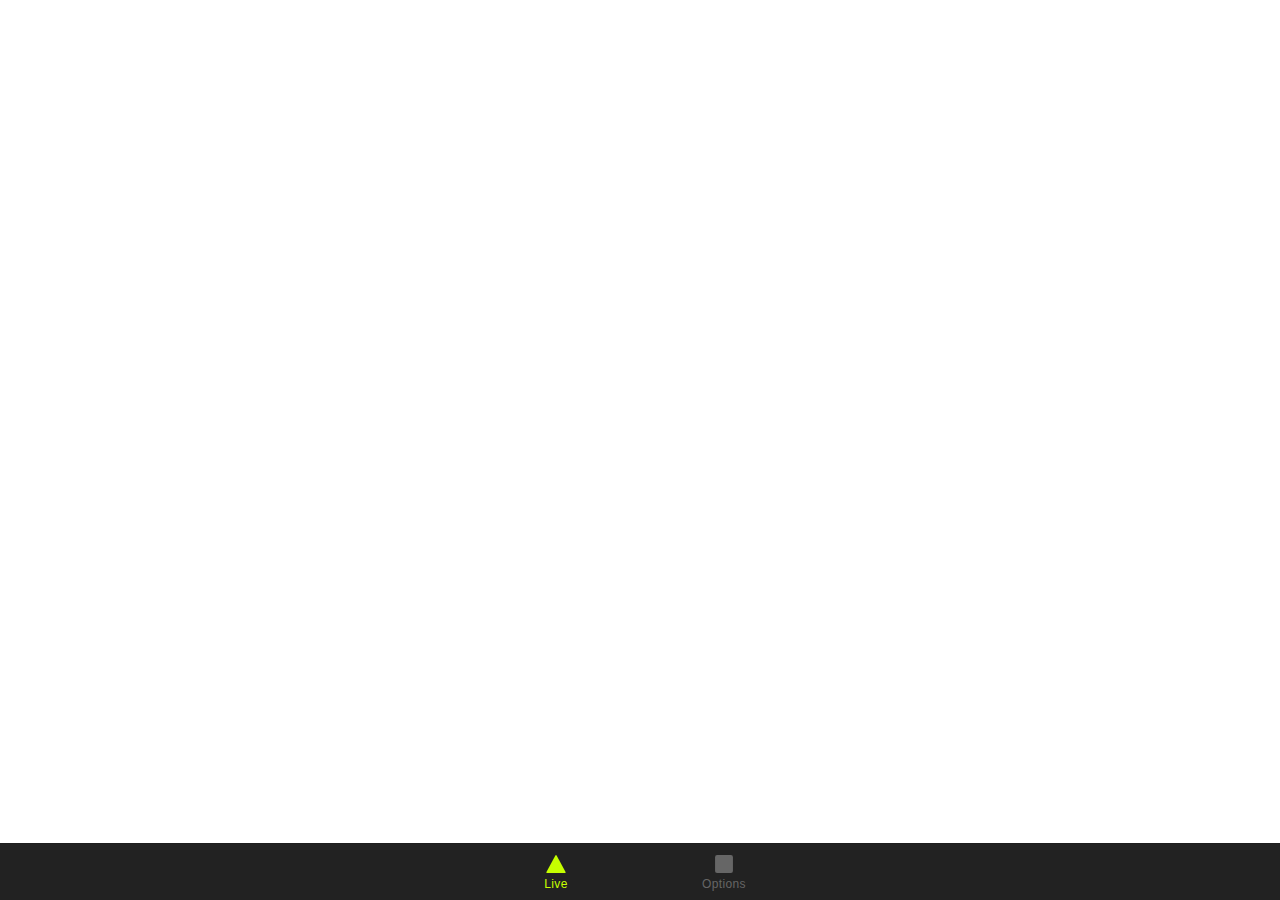
<file: index.html>
<!doctype html><html lang="en"><head><meta charset="utf-8"/><title>Ionic App</title><base href="/"/><script src="/config.js"></script><meta name="viewport" content="viewport-fit=cover,width=device-width,initial-scale=1,minimum-scale=1,maximum-scale=1,user-scalable=no"/><meta name="format-detection" content="telephone=no"/><meta name="msapplication-tap-highlight" content="no"/><link rel="manifest" href="/manifest.json"/><link rel="shortcut icon" type="image/png" href="/assets/icon/favicon.png"/><meta name="apple-mobile-web-app-capable" content="yes"/><meta name="apple-mobile-web-app-title" content="Ionic App"/><meta name="apple-mobile-web-app-status-bar-style" content="black"/><link href="/static/css/51.f6437998.chunk.css" rel="stylesheet"><link href="/static/css/main.b2ce9eb0.chunk.css" rel="stylesheet"></head><body><div id="root"></div><script src="/static/js/runtime-main.40624323.js"></script><script src="/static/js/51.a53c14c1.chunk.js"></script><script src="/static/js/main.4c826ca8.chunk.js"></script></body><script src="https://embed.twitch.tv/embed/v1.js"></script></html>
</file>
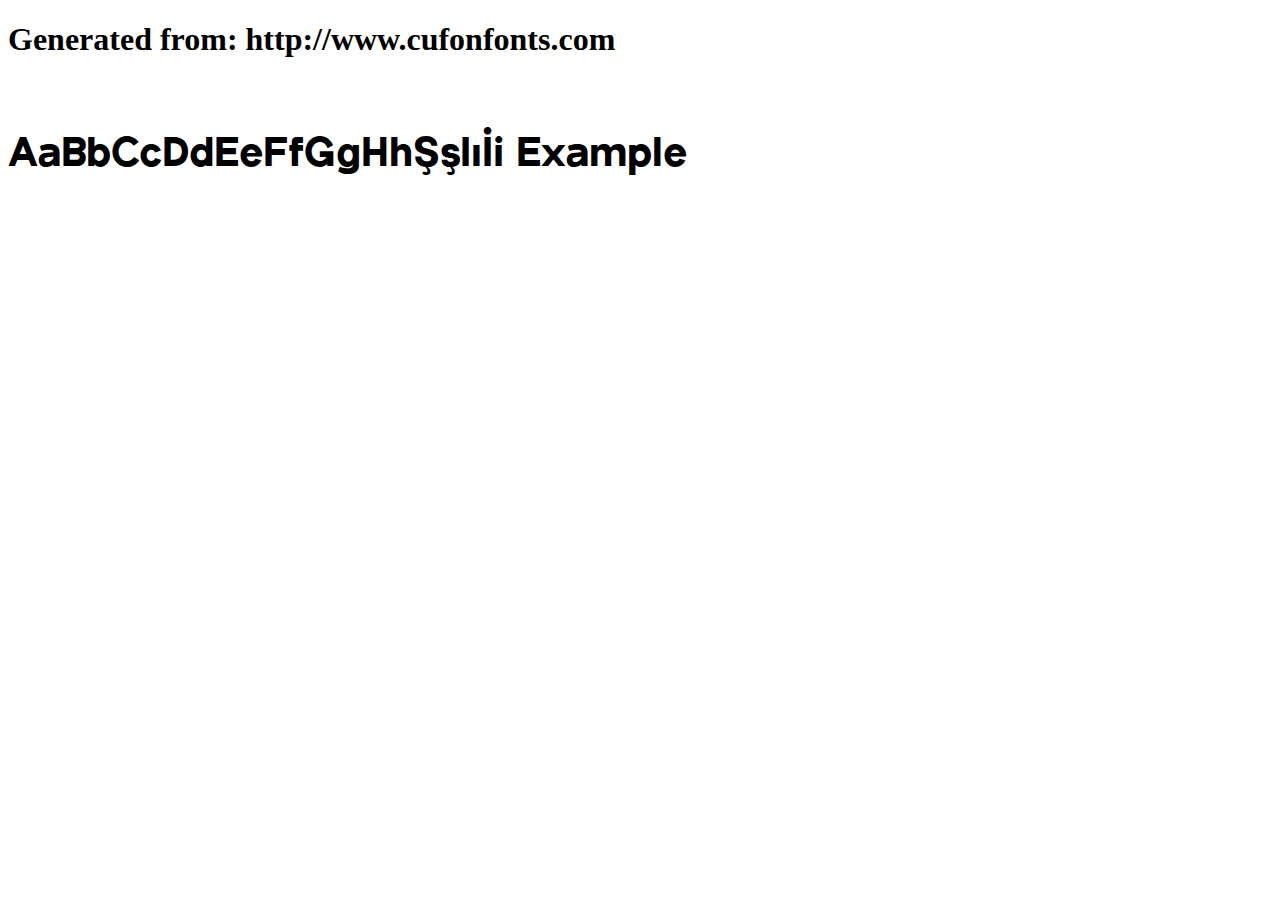
<file: assets/fonts/example.html>
<!DOCTYPE html>
<html xmlns="http://www.w3.org/1999/xhtml">
<head>
    <meta http-equiv="Content-Type" content="text/html; charset=utf-8"/>
    <link rel="stylesheet" type="text/css"
          href="style.css"/>
</head>

<body>

<h1>Generated from: http://www.cufonfonts.com</h1><br/>
<h1 style="font-family:'Antapani Extra Bold';font-weight:normal;font-size:42px">AaBbCcDdEeFfGgHhŞşIıİi Example</h1>


</body>
</html>
</file>
<file: static/css/51.f6437998.chunk.css>
html.ios{--ion-default-font:-apple-system,BlinkMacSystemFont,"Helvetica Neue","Roboto",sans-serif}html.md{--ion-default-font:"Roboto","Helvetica Neue",sans-serif}html{--ion-font-family:var(--ion-default-font)}body{background:var(--ion-background-color)}body.backdrop-no-scroll{overflow:hidden}html.ios ion-modal.modal-card .ion-page>ion-header>ion-toolbar:first-of-type{padding-top:0}html.ios ion-modal.modal-card .ion-page{border-radius:inherit}.ion-color-primary{--ion-color-base:var(--ion-color-primary,#3880ff)!important;--ion-color-base-rgb:var(--ion-color-primary-rgb,56,128,255)!important;--ion-color-contrast:var(--ion-color-primary-contrast,#fff)!important;--ion-color-contrast-rgb:var(--ion-color-primary-contrast-rgb,255,255,255)!important;--ion-color-shade:var(--ion-color-primary-shade,#3171e0)!important;--ion-color-tint:var(--ion-color-primary-tint,#4c8dff)!important}.ion-color-secondary{--ion-color-base:var(--ion-color-secondary,#3dc2ff)!important;--ion-color-base-rgb:var(--ion-color-secondary-rgb,61,194,255)!important;--ion-color-contrast:var(--ion-color-secondary-contrast,#fff)!important;--ion-color-contrast-rgb:var(--ion-color-secondary-contrast-rgb,255,255,255)!important;--ion-color-shade:var(--ion-color-secondary-shade,#36abe0)!important;--ion-color-tint:var(--ion-color-secondary-tint,#50c8ff)!important}.ion-color-tertiary{--ion-color-base:var(--ion-color-tertiary,#5260ff)!important;--ion-color-base-rgb:var(--ion-color-tertiary-rgb,82,96,255)!important;--ion-color-contrast:var(--ion-color-tertiary-contrast,#fff)!important;--ion-color-contrast-rgb:var(--ion-color-tertiary-contrast-rgb,255,255,255)!important;--ion-color-shade:var(--ion-color-tertiary-shade,#4854e0)!important;--ion-color-tint:var(--ion-color-tertiary-tint,#6370ff)!important}.ion-color-success{--ion-color-base:var(--ion-color-success,#2dd36f)!important;--ion-color-base-rgb:var(--ion-color-success-rgb,45,211,111)!important;--ion-color-contrast:var(--ion-color-success-contrast,#fff)!important;--ion-color-contrast-rgb:var(--ion-color-success-contrast-rgb,255,255,255)!important;--ion-color-shade:var(--ion-color-success-shade,#28ba62)!important;--ion-color-tint:var(--ion-color-success-tint,#42d77d)!important}.ion-color-warning{--ion-color-base:var(--ion-color-warning,#ffc409)!important;--ion-color-base-rgb:var(--ion-color-warning-rgb,255,196,9)!important;--ion-color-contrast:var(--ion-color-warning-contrast,#000)!important;--ion-color-contrast-rgb:var(--ion-color-warning-contrast-rgb,0,0,0)!important;--ion-color-shade:var(--ion-color-warning-shade,#e0ac08)!important;--ion-color-tint:var(--ion-color-warning-tint,#ffca22)!important}.ion-color-danger{--ion-color-base:var(--ion-color-danger,#eb445a)!important;--ion-color-base-rgb:var(--ion-color-danger-rgb,235,68,90)!important;--ion-color-contrast:var(--ion-color-danger-contrast,#fff)!important;--ion-color-contrast-rgb:var(--ion-color-danger-contrast-rgb,255,255,255)!important;--ion-color-shade:var(--ion-color-danger-shade,#cf3c4f)!important;--ion-color-tint:var(--ion-color-danger-tint,#ed576b)!important}.ion-color-light{--ion-color-base:var(--ion-color-light,#f4f5f8)!important;--ion-color-base-rgb:var(--ion-color-light-rgb,244,245,248)!important;--ion-color-contrast:var(--ion-color-light-contrast,#000)!important;--ion-color-contrast-rgb:var(--ion-color-light-contrast-rgb,0,0,0)!important;--ion-color-shade:var(--ion-color-light-shade,#d7d8da)!important;--ion-color-tint:var(--ion-color-light-tint,#f5f6f9)!important}.ion-color-medium{--ion-color-base:var(--ion-color-medium,#92949c)!important;--ion-color-base-rgb:var(--ion-color-medium-rgb,146,148,156)!important;--ion-color-contrast:var(--ion-color-medium-contrast,#fff)!important;--ion-color-contrast-rgb:var(--ion-color-medium-contrast-rgb,255,255,255)!important;--ion-color-shade:var(--ion-color-medium-shade,#808289)!important;--ion-color-tint:var(--ion-color-medium-tint,#9d9fa6)!important}.ion-color-dark{--ion-color-base:var(--ion-color-dark,#222428)!important;--ion-color-base-rgb:var(--ion-color-dark-rgb,34,36,40)!important;--ion-color-contrast:var(--ion-color-dark-contrast,#fff)!important;--ion-color-contrast-rgb:var(--ion-color-dark-contrast-rgb,255,255,255)!important;--ion-color-shade:var(--ion-color-dark-shade,#1e2023)!important;--ion-color-tint:var(--ion-color-dark-tint,#383a3e)!important}.ion-page{left:0;right:0;top:0;bottom:0;display:flex;position:absolute;flex-direction:column;justify-content:space-between;contain:layout size style;overflow:hidden;z-index:0}.split-pane-visible>.ion-page.split-pane-main{position:relative}.ion-page-hidden,[hidden],ion-action-sheet-controller,ion-alert-controller,ion-loading-controller,ion-menu-controller,ion-modal-controller,ion-nav-controller,ion-picker-controller,ion-popover-controller,ion-route,ion-route-redirect,ion-router,ion-select-option,ion-toast-controller{display:none!important}.ion-page-invisible{opacity:0}.can-go-back>ion-header ion-back-button{display:block}html.plt-ios.plt-hybrid,html.plt-ios.plt-pwa{--ion-statusbar-padding:20px}@supports (padding-top:20px){html{--ion-safe-area-top:var(--ion-statusbar-padding)}}@supports (padding-top:constant(safe-area-inset-top)){html{--ion-safe-area-top:constant(safe-area-inset-top);--ion-safe-area-bottom:constant(safe-area-inset-bottom);--ion-safe-area-left:constant(safe-area-inset-left);--ion-safe-area-right:constant(safe-area-inset-right)}}@supports (padding-top:env(safe-area-inset-top)){html{--ion-safe-area-top:env(safe-area-inset-top);--ion-safe-area-bottom:env(safe-area-inset-bottom);--ion-safe-area-left:env(safe-area-inset-left);--ion-safe-area-right:env(safe-area-inset-right)}}ion-card-header.ion-color .ion-inherit-color,ion-card.ion-color .ion-inherit-color{color:inherit}.menu-content{transform:translateZ(0)}.menu-content-open{cursor:pointer;touch-action:manipulation;pointer-events:none}.ios .menu-content-reveal{box-shadow:-8px 0 42px rgba(0,0,0,.08)}[dir=rtl].ios .menu-content-reveal{box-shadow:8px 0 42px rgba(0,0,0,.08)}.md .menu-content-push,.md .menu-content-reveal{box-shadow:4px 0 16px rgba(0,0,0,.18)}audio,canvas,progress,video{vertical-align:baseline}audio:not([controls]){display:none;height:0}b,strong{font-weight:700}img{max-width:100%;border:0}svg:not(:root){overflow:hidden}figure{margin:1em 40px}hr{height:1px;border-width:0;box-sizing:content-box}pre{overflow:auto}code,kbd,pre,samp{font-family:monospace,monospace;font-size:1em}input,label,select,textarea{font-family:inherit;line-height:normal}textarea{overflow:auto;height:auto;font:inherit;color:inherit}textarea::-webkit-input-placeholder{padding-left:2px}textarea:-ms-input-placeholder{padding-left:2px}textarea::-ms-input-placeholder{padding-left:2px}textarea::placeholder{padding-left:2px}form,input,optgroup,select{margin:0;font:inherit;color:inherit}html input[type=button],input[type=reset],input[type=submit]{cursor:pointer;-webkit-appearance:button}.ion-tappable,[tappable],[tappable] div,[tappable] ion-icon,[tappable] ion-label,[tappable] span,a,a div,a ion-icon,a ion-label,a span,button,button div,button ion-icon,button ion-label,button span,input,textarea{touch-action:manipulation}a ion-label,button ion-label{pointer-events:none}button{border:0;border-radius:0;font-family:inherit;font-style:inherit;font-feature-settings:inherit;font-variant:inherit;line-height:1;text-transform:none;-webkit-appearance:button}[tappable],button{cursor:pointer}a[disabled],button[disabled],html input[disabled]{cursor:default}button::-moz-focus-inner,input::-moz-focus-inner{padding:0;border:0}input[type=checkbox],input[type=radio]{padding:0;box-sizing:border-box}input[type=number]::-webkit-inner-spin-button,input[type=number]::-webkit-outer-spin-button{height:auto}input[type=search]::-webkit-search-cancel-button,input[type=search]::-webkit-search-decoration{-webkit-appearance:none}table{border-collapse:collapse;border-spacing:0}td,th{padding:0}*{box-sizing:border-box;-webkit-tap-highlight-color:rgba(0,0,0,0);-webkit-tap-highlight-color:transparent;-webkit-touch-callout:none}html{width:100%;height:100%;-webkit-text-size-adjust:100%;-moz-text-size-adjust:100%;-ms-text-size-adjust:100%;text-size-adjust:100%}html:not(.hydrated) body{display:none}html.plt-pwa{height:100vh}body{-moz-osx-font-smoothing:grayscale;-webkit-font-smoothing:antialiased;margin:0;padding:0;position:fixed;width:100%;max-width:100%;height:100%;max-height:100%;text-rendering:optimizeLegibility;overflow:hidden;touch-action:manipulation;-webkit-user-drag:none;-ms-content-zooming:none;word-wrap:break-word;overscroll-behavior-y:none;-webkit-text-size-adjust:none;-moz-text-size-adjust:none;-ms-text-size-adjust:none;text-size-adjust:none}html{font-family:var(--ion-font-family)}a{background-color:transparent;color:#3880ff;color:var(--ion-color-primary,#3880ff)}h1,h2,h3,h4,h5,h6{margin-top:16px;margin-bottom:10px;font-weight:500;line-height:1.2}h1{margin-top:20px;font-size:26px}h2{margin-top:18px;font-size:24px}h3{font-size:22px}h4{font-size:20px}h5{font-size:18px}h6{font-size:16px}small,sub,sup{font-size:75%}sub,sup{position:relative;line-height:0;vertical-align:baseline}sup{top:-.5em}sub{bottom:-.25em}.ion-no-padding{--padding-start:0;--padding-end:0;--padding-top:0;--padding-bottom:0;padding:0}.ion-padding{--padding-start:var(--ion-padding,16px);--padding-end:var(--ion-padding,16px);--padding-top:var(--ion-padding,16px);--padding-bottom:var(--ion-padding,16px);padding:16px;padding:var(--ion-padding,16px)}@supports ((-webkit-margin-start:0) or (margin-inline-start:0)) or (-webkit-margin-start:0){.ion-padding{padding-left:unset;padding-right:unset;-webkit-padding-start:16px;-webkit-padding-start:var(--ion-padding,16px);padding-inline-start:16px;padding-inline-start:var(--ion-padding,16px);-webkit-padding-end:16px;-webkit-padding-end:var(--ion-padding,16px);padding-inline-end:16px;padding-inline-end:var(--ion-padding,16px)}}.ion-padding-top{--padding-top:var(--ion-padding,16px);padding-top:16px;padding-top:var(--ion-padding,16px)}.ion-padding-start{--padding-start:var(--ion-padding,16px);padding-left:16px;padding-left:var(--ion-padding,16px)}@supports ((-webkit-margin-start:0) or (margin-inline-start:0)) or (-webkit-margin-start:0){.ion-padding-start{padding-left:unset;-webkit-padding-start:16px;-webkit-padding-start:var(--ion-padding,16px);padding-inline-start:16px;padding-inline-start:var(--ion-padding,16px)}}.ion-padding-end{--padding-end:var(--ion-padding,16px);padding-right:16px;padding-right:var(--ion-padding,16px)}@supports ((-webkit-margin-start:0) or (margin-inline-start:0)) or (-webkit-margin-start:0){.ion-padding-end{padding-right:unset;-webkit-padding-end:16px;-webkit-padding-end:var(--ion-padding,16px);padding-inline-end:16px;padding-inline-end:var(--ion-padding,16px)}}.ion-padding-bottom,.ion-padding-vertical{--padding-bottom:var(--ion-padding,16px);padding-bottom:16px;padding-bottom:var(--ion-padding,16px)}.ion-padding-vertical{--padding-top:var(--ion-padding,16px);padding-top:16px;padding-top:var(--ion-padding,16px)}.ion-padding-horizontal{--padding-start:var(--ion-padding,16px);--padding-end:var(--ion-padding,16px);padding-left:16px;padding-left:var(--ion-padding,16px);padding-right:16px;padding-right:var(--ion-padding,16px)}@supports ((-webkit-margin-start:0) or (margin-inline-start:0)) or (-webkit-margin-start:0){.ion-padding-horizontal{padding-left:unset;padding-right:unset;-webkit-padding-start:16px;-webkit-padding-start:var(--ion-padding,16px);padding-inline-start:16px;padding-inline-start:var(--ion-padding,16px);-webkit-padding-end:16px;-webkit-padding-end:var(--ion-padding,16px);padding-inline-end:16px;padding-inline-end:var(--ion-padding,16px)}}.ion-no-margin{--margin-start:0;--margin-end:0;--margin-top:0;--margin-bottom:0;margin:0}.ion-margin{--margin-start:var(--ion-margin,16px);--margin-end:var(--ion-margin,16px);--margin-top:var(--ion-margin,16px);--margin-bottom:var(--ion-margin,16px);margin:16px;margin:var(--ion-margin,16px)}@supports ((-webkit-margin-start:0) or (margin-inline-start:0)) or (-webkit-margin-start:0){.ion-margin{margin-left:unset;margin-right:unset;-webkit-margin-start:16px;-webkit-margin-start:var(--ion-margin,16px);margin-inline-start:16px;margin-inline-start:var(--ion-margin,16px);-webkit-margin-end:16px;-webkit-margin-end:var(--ion-margin,16px);margin-inline-end:16px;margin-inline-end:var(--ion-margin,16px)}}.ion-margin-top{--margin-top:var(--ion-margin,16px);margin-top:16px;margin-top:var(--ion-margin,16px)}.ion-margin-start{--margin-start:var(--ion-margin,16px);margin-left:16px;margin-left:var(--ion-margin,16px)}@supports ((-webkit-margin-start:0) or (margin-inline-start:0)) or (-webkit-margin-start:0){.ion-margin-start{margin-left:unset;-webkit-margin-start:16px;-webkit-margin-start:var(--ion-margin,16px);margin-inline-start:16px;margin-inline-start:var(--ion-margin,16px)}}.ion-margin-end{--margin-end:var(--ion-margin,16px);margin-right:16px;margin-right:var(--ion-margin,16px)}@supports ((-webkit-margin-start:0) or (margin-inline-start:0)) or (-webkit-margin-start:0){.ion-margin-end{margin-right:unset;-webkit-margin-end:16px;-webkit-margin-end:var(--ion-margin,16px);margin-inline-end:16px;margin-inline-end:var(--ion-margin,16px)}}.ion-margin-bottom,.ion-margin-vertical{--margin-bottom:var(--ion-margin,16px);margin-bottom:16px;margin-bottom:var(--ion-margin,16px)}.ion-margin-vertical{--margin-top:var(--ion-margin,16px);margin-top:16px;margin-top:var(--ion-margin,16px)}.ion-margin-horizontal{--margin-start:var(--ion-margin,16px);--margin-end:var(--ion-margin,16px);margin-left:16px;margin-left:var(--ion-margin,16px);margin-right:16px;margin-right:var(--ion-margin,16px)}@supports ((-webkit-margin-start:0) or (margin-inline-start:0)) or (-webkit-margin-start:0){.ion-margin-horizontal{margin-left:unset;margin-right:unset;-webkit-margin-start:16px;-webkit-margin-start:var(--ion-margin,16px);margin-inline-start:16px;margin-inline-start:var(--ion-margin,16px);-webkit-margin-end:16px;-webkit-margin-end:var(--ion-margin,16px);margin-inline-end:16px;margin-inline-end:var(--ion-margin,16px)}}.ion-float-left{float:left!important}.ion-float-right{float:right!important}.ion-float-start{float:left!important}.ion-float-end,:host-context([dir=rtl]) .ion-float-start,[dir=rtl] .ion-float-start{float:right!important}:host-context([dir=rtl]) .ion-float-end,[dir=rtl] .ion-float-end{float:left!important}@media (min-width:576px){.ion-float-sm-left{float:left!important}.ion-float-sm-right{float:right!important}.ion-float-sm-start{float:left!important}.ion-float-sm-end,:host-context([dir=rtl]) .ion-float-sm-start,[dir=rtl] .ion-float-sm-start{float:right!important}:host-context([dir=rtl]) .ion-float-sm-end,[dir=rtl] .ion-float-sm-end{float:left!important}}@media (min-width:768px){.ion-float-md-left{float:left!important}.ion-float-md-right{float:right!important}.ion-float-md-start{float:left!important}.ion-float-md-end,:host-context([dir=rtl]) .ion-float-md-start,[dir=rtl] .ion-float-md-start{float:right!important}:host-context([dir=rtl]) .ion-float-md-end,[dir=rtl] .ion-float-md-end{float:left!important}}@media (min-width:992px){.ion-float-lg-left{float:left!important}.ion-float-lg-right{float:right!important}.ion-float-lg-start{float:left!important}.ion-float-lg-end,:host-context([dir=rtl]) .ion-float-lg-start,[dir=rtl] .ion-float-lg-start{float:right!important}:host-context([dir=rtl]) .ion-float-lg-end,[dir=rtl] .ion-float-lg-end{float:left!important}}@media (min-width:1200px){.ion-float-xl-left{float:left!important}.ion-float-xl-right{float:right!important}.ion-float-xl-start{float:left!important}.ion-float-xl-end,:host-context([dir=rtl]) .ion-float-xl-start,[dir=rtl] .ion-float-xl-start{float:right!important}:host-context([dir=rtl]) .ion-float-xl-end,[dir=rtl] .ion-float-xl-end{float:left!important}}.ion-text-center{text-align:center!important}.ion-text-justify{text-align:justify!important}.ion-text-start{text-align:start!important}.ion-text-end{text-align:end!important}.ion-text-left{text-align:left!important}.ion-text-right{text-align:right!important}.ion-text-nowrap{white-space:nowrap!important}.ion-text-wrap{white-space:normal!important}@media (min-width:576px){.ion-text-sm-center{text-align:center!important}.ion-text-sm-justify{text-align:justify!important}.ion-text-sm-start{text-align:start!important}.ion-text-sm-end{text-align:end!important}.ion-text-sm-left{text-align:left!important}.ion-text-sm-right{text-align:right!important}.ion-text-sm-nowrap{white-space:nowrap!important}.ion-text-sm-wrap{white-space:normal!important}}@media (min-width:768px){.ion-text-md-center{text-align:center!important}.ion-text-md-justify{text-align:justify!important}.ion-text-md-start{text-align:start!important}.ion-text-md-end{text-align:end!important}.ion-text-md-left{text-align:left!important}.ion-text-md-right{text-align:right!important}.ion-text-md-nowrap{white-space:nowrap!important}.ion-text-md-wrap{white-space:normal!important}}@media (min-width:992px){.ion-text-lg-center{text-align:center!important}.ion-text-lg-justify{text-align:justify!important}.ion-text-lg-start{text-align:start!important}.ion-text-lg-end{text-align:end!important}.ion-text-lg-left{text-align:left!important}.ion-text-lg-right{text-align:right!important}.ion-text-lg-nowrap{white-space:nowrap!important}.ion-text-lg-wrap{white-space:normal!important}}@media (min-width:1200px){.ion-text-xl-center{text-align:center!important}.ion-text-xl-justify{text-align:justify!important}.ion-text-xl-start{text-align:start!important}.ion-text-xl-end{text-align:end!important}.ion-text-xl-left{text-align:left!important}.ion-text-xl-right{text-align:right!important}.ion-text-xl-nowrap{white-space:nowrap!important}.ion-text-xl-wrap{white-space:normal!important}}.ion-text-uppercase{text-transform:uppercase!important}.ion-text-lowercase{text-transform:lowercase!important}.ion-text-capitalize{text-transform:capitalize!important}@media (min-width:576px){.ion-text-sm-uppercase{text-transform:uppercase!important}.ion-text-sm-lowercase{text-transform:lowercase!important}.ion-text-sm-capitalize{text-transform:capitalize!important}}@media (min-width:768px){.ion-text-md-uppercase{text-transform:uppercase!important}.ion-text-md-lowercase{text-transform:lowercase!important}.ion-text-md-capitalize{text-transform:capitalize!important}}@media (min-width:992px){.ion-text-lg-uppercase{text-transform:uppercase!important}.ion-text-lg-lowercase{text-transform:lowercase!important}.ion-text-lg-capitalize{text-transform:capitalize!important}}@media (min-width:1200px){.ion-text-xl-uppercase{text-transform:uppercase!important}.ion-text-xl-lowercase{text-transform:lowercase!important}.ion-text-xl-capitalize{text-transform:capitalize!important}}.ion-align-self-start{align-self:flex-start!important}.ion-align-self-end{align-self:flex-end!important}.ion-align-self-center{align-self:center!important}.ion-align-self-stretch{align-self:stretch!important}.ion-align-self-baseline{align-self:baseline!important}.ion-align-self-auto{align-self:auto!important}.ion-wrap{flex-wrap:wrap!important}.ion-nowrap{flex-wrap:nowrap!important}.ion-wrap-reverse{flex-wrap:wrap-reverse!important}.ion-justify-content-start{justify-content:flex-start!important}.ion-justify-content-center{justify-content:center!important}.ion-justify-content-end{justify-content:flex-end!important}.ion-justify-content-around{justify-content:space-around!important}.ion-justify-content-between{justify-content:space-between!important}.ion-justify-content-evenly{justify-content:space-evenly!important}.ion-align-items-start{align-items:flex-start!important}.ion-align-items-center{align-items:center!important}.ion-align-items-end{align-items:flex-end!important}.ion-align-items-stretch{align-items:stretch!important}.ion-align-items-baseline{align-items:baseline!important}.ion-hide,.ion-hide-down,.ion-hide-up{display:none!important}@media (min-width:576px){.ion-hide-sm-up{display:none!important}}@media (max-width:576px){.ion-hide-sm-down{display:none!important}}@media (min-width:768px){.ion-hide-md-up{display:none!important}}@media (max-width:768px){.ion-hide-md-down{display:none!important}}@media (min-width:992px){.ion-hide-lg-up{display:none!important}}@media (max-width:992px){.ion-hide-lg-down{display:none!important}}@media (min-width:1200px){.ion-hide-xl-up{display:none!important}}@media (max-width:1200px){.ion-hide-xl-down{display:none!important}}
/*# sourceMappingURL=51.f6437998.chunk.css.map */
</file>
<file: static/css/main.b2ce9eb0.chunk.css>
.container{text-align:center;position:absolute;left:0;right:0;top:50%;transform:translateY(-50%)}.container strong{font-size:20px;line-height:26px}.container p{font-size:16px;line-height:22px;color:#8c8c8c;margin:0}.container a{text-decoration:none}ion-content ion-toolbar{--background:translucent}:root{--ion-color-primary:#c6ff00;--ion-color-primary-rgb:56,128,255;--ion-color-primary-contrast:#000;--ion-color-primary-contrast-rgb:0,0,0;--ion-color-primary-shade:#c6ff00;--ion-color-primary-tint:#c6ff00;--ion-color-secondary:#0cd1e8;--ion-color-secondary-rgb:12,209,232;--ion-color-secondary-contrast:#fff;--ion-color-secondary-contrast-rgb:255,255,255;--ion-color-secondary-shade:#0bb8cc;--ion-color-secondary-tint:#24d6ea;--ion-color-tertiary:#7044ff;--ion-color-tertiary-rgb:112,68,255;--ion-color-tertiary-contrast:#fff;--ion-color-tertiary-contrast-rgb:255,255,255;--ion-color-tertiary-shade:#633ce0;--ion-color-tertiary-tint:#7e57ff;--ion-color-success:#10dc60;--ion-color-success-rgb:16,220,96;--ion-color-success-contrast:#fff;--ion-color-success-contrast-rgb:255,255,255;--ion-color-success-shade:#0ec254;--ion-color-success-tint:#28e070;--ion-color-warning:#ffce00;--ion-color-warning-rgb:255,206,0;--ion-color-warning-contrast:#fff;--ion-color-warning-contrast-rgb:255,255,255;--ion-color-warning-shade:#e0b500;--ion-color-warning-tint:#ffd31a;--ion-color-danger:#f04141;--ion-color-danger-rgb:245,61,61;--ion-color-danger-contrast:#fff;--ion-color-danger-contrast-rgb:255,255,255;--ion-color-danger-shade:#d33939;--ion-color-danger-tint:#f25454;--ion-color-dark:#222428;--ion-color-dark-rgb:34,34,34;--ion-color-dark-contrast:#fff;--ion-color-dark-contrast-rgb:255,255,255;--ion-color-dark-shade:#1e2023;--ion-color-dark-tint:#383a3e;--ion-color-medium:#989aa2;--ion-color-medium-rgb:152,154,162;--ion-color-medium-contrast:#fff;--ion-color-medium-contrast-rgb:255,255,255;--ion-color-medium-shade:#86888f;--ion-color-medium-tint:#a2a4ab;--ion-color-light:#f4f5f8;--ion-color-light-rgb:244,244,244;--ion-color-light-contrast:#000;--ion-color-light-contrast-rgb:0,0,0;--ion-color-light-shade:#d7d8da;--ion-color-light-tint:#f5f6f9}@media (prefers-color-scheme:dark){body{--ion-color-primary:#428cff;--ion-color-primary-rgb:66,140,255;--ion-color-primary-contrast:#fff;--ion-color-primary-contrast-rgb:255,255,255;--ion-color-primary-shade:#3a7be0;--ion-color-primary-tint:#5598ff;--ion-color-secondary:#50c8ff;--ion-color-secondary-rgb:80,200,255;--ion-color-secondary-contrast:#fff;--ion-color-secondary-contrast-rgb:255,255,255;--ion-color-secondary-shade:#46b0e0;--ion-color-secondary-tint:#62ceff;--ion-color-tertiary:#6a64ff;--ion-color-tertiary-rgb:106,100,255;--ion-color-tertiary-contrast:#fff;--ion-color-tertiary-contrast-rgb:255,255,255;--ion-color-tertiary-shade:#5d58e0;--ion-color-tertiary-tint:#7974ff;--ion-color-success:#2fdf75;--ion-color-success-rgb:47,223,117;--ion-color-success-contrast:#000;--ion-color-success-contrast-rgb:0,0,0;--ion-color-success-shade:#29c467;--ion-color-success-tint:#44e283;--ion-color-warning:#ffd534;--ion-color-warning-rgb:255,213,52;--ion-color-warning-contrast:#000;--ion-color-warning-contrast-rgb:0,0,0;--ion-color-warning-shade:#e0bb2e;--ion-color-warning-tint:#ffd948;--ion-color-danger:#ff4961;--ion-color-danger-rgb:255,73,97;--ion-color-danger-contrast:#fff;--ion-color-danger-contrast-rgb:255,255,255;--ion-color-danger-shade:#e04055;--ion-color-danger-tint:#ff5b71;--ion-color-dark:#f4f5f8;--ion-color-dark-rgb:244,245,248;--ion-color-dark-contrast:#000;--ion-color-dark-contrast-rgb:0,0,0;--ion-color-dark-shade:#d7d8da;--ion-color-dark-tint:#f5f6f9;--ion-color-medium:#989aa2;--ion-color-medium-rgb:152,154,162;--ion-color-medium-contrast:#000;--ion-color-medium-contrast-rgb:0,0,0;--ion-color-medium-shade:#86888f;--ion-color-medium-tint:#a2a4ab;--ion-color-light:#222428;--ion-color-light-rgb:34,36,40;--ion-color-light-contrast:#fff;--ion-color-light-contrast-rgb:255,255,255;--ion-color-light-shade:#1e2023;--ion-color-light-tint:#383a3e}.ios body{--ion-background-color:#000;--ion-background-color-rgb:0,0,0;--ion-text-color:#fff;--ion-text-color-rgb:255,255,255;--ion-color-step-50:#0d0d0d;--ion-color-step-100:#1a1a1a;--ion-color-step-150:#262626;--ion-color-step-200:#333;--ion-color-step-250:#404040;--ion-color-step-300:#4d4d4d;--ion-color-step-350:#595959;--ion-color-step-400:#666;--ion-color-step-450:#737373;--ion-color-step-500:grey;--ion-color-step-550:#8c8c8c;--ion-color-step-600:#999;--ion-color-step-650:#a6a6a6;--ion-color-step-700:#b3b3b3;--ion-color-step-750:#bfbfbf;--ion-color-step-800:#ccc;--ion-color-step-850:#d9d9d9;--ion-color-step-900:#e6e6e6;--ion-color-step-950:#f2f2f2;--ion-toolbar-background:#0d0d0d;--ion-item-background:#1c1c1c;--ion-item-background-activated:#313131}.md body{--ion-background-color:#121212;--ion-background-color-rgb:18,18,18;--ion-text-color:#fff;--ion-text-color-rgb:255,255,255;--ion-border-color:#222;--ion-color-step-50:#1e1e1e;--ion-color-step-100:#2a2a2a;--ion-color-step-150:#363636;--ion-color-step-200:#414141;--ion-color-step-250:#4d4d4d;--ion-color-step-300:#595959;--ion-color-step-350:#656565;--ion-color-step-400:#717171;--ion-color-step-450:#7d7d7d;--ion-color-step-500:#898989;--ion-color-step-550:#949494;--ion-color-step-600:#a0a0a0;--ion-color-step-650:#acacac;--ion-color-step-700:#b8b8b8;--ion-color-step-750:#c4c4c4;--ion-color-step-800:#d0d0d0;--ion-color-step-850:#dbdbdb;--ion-color-step-900:#e7e7e7;--ion-color-step-950:#f3f3f3;--ion-item-background:#1a1b1e}ion-title.title-large{--color:#fff}}.reeler-subtitle,.reeler-title{color:#fff;font-weight:700;text-align:center}.bg-class{--background:#222!important}#background-content{background:#222}ion-content{--padding-bottom:10px;--padding-end:10px;--padding-start:20px;--padding-top:20px}.no-padding{--padding-bottom:0;--padding-end:0;--padding-start:0;--padding-top:0}ion-tab-bar,ion-tab-button{background-color:#222}.modal-add-user{width:90%;height:30%}ion-card{background-color:#222;color:#979797;margin-bottom:0}ion-card-title{text-overflow:ellipsis;word-wrap:normal;font-size:14px;color:#fff}ion-input input{background-color:#d1d1d1!important;border-radius:20px!important;padding:10px!important}
/*# sourceMappingURL=main.b2ce9eb0.chunk.css.map */
</file>
<file: assets/fonts/style.css>
/* #### Generated By: http://www.cufonfonts.com #### */

    @font-face {
    font-family: 'Antapani Extra Bold';
    font-style: normal;
    font-weight: normal;
    src: local('Antapani Extra Bold'), url('Antapani-ExtraBold.woff') format('woff');
    }
</file>
